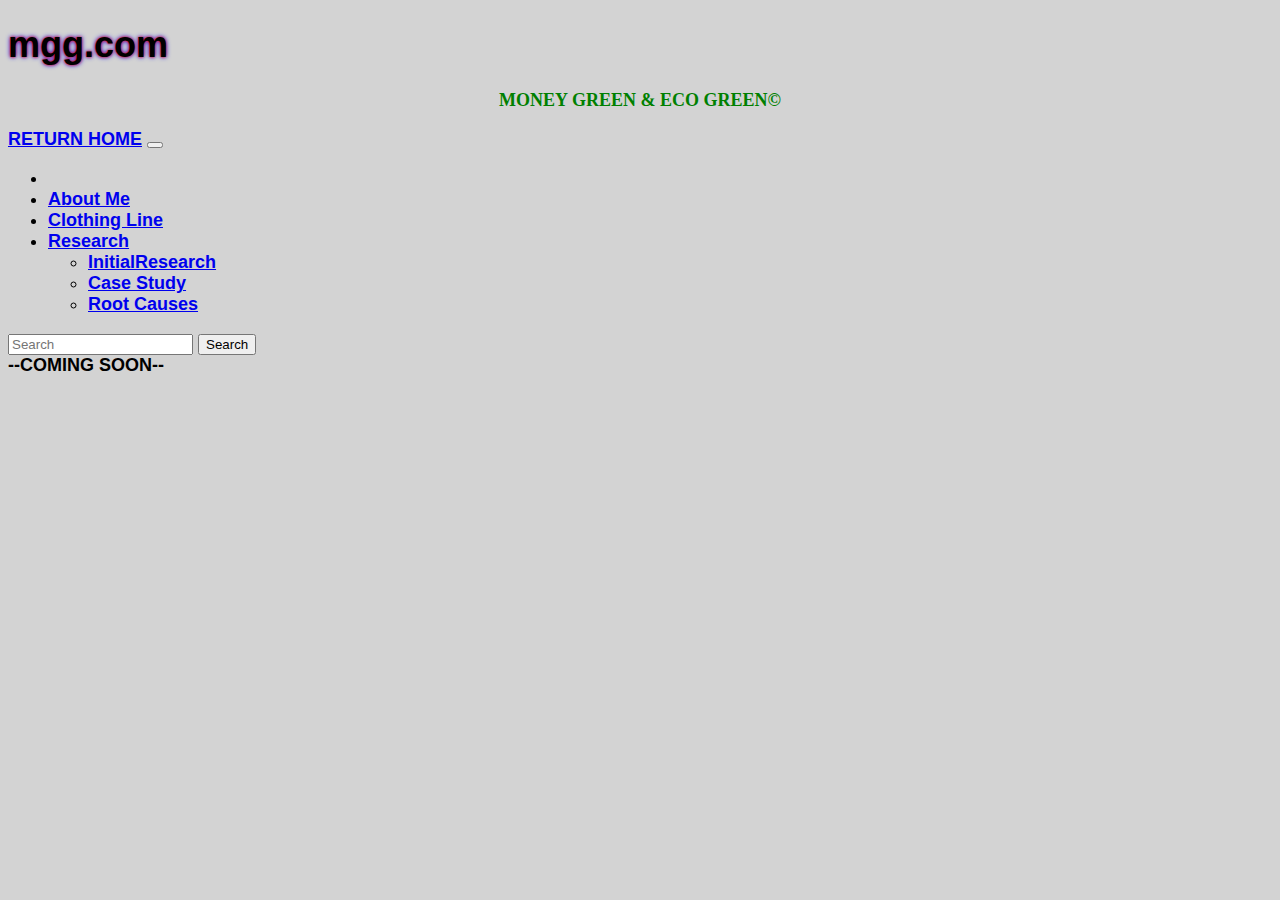
<file: ClothingLine.html>
<!doctype html>
<!DOCTYPE html>
<html>

<head>
    <title>
        CSS text-shadow property
    </title>

    <style>
        h1 {
            text-shadow: 0 0 3px #FF0000, 0 0 5px #0000FF;
        }
    </style>
</head>

<body>
    <h1>mgg.com</h1>
</body>

</html>
<html lang="en">
  <head>
    <meta charset="utf-8">
    <meta name="viewport" content="width=device-width, initial-scale=1">
    <title>Bootstrap demo</title>
    <link href="https://cdn.jsdelivr.net/npm/bootstrap@5.3.2/dist/css/bootstrap.min.css" rel="stylesheet" integrity="sha384-T3c6CoIi6uLrA9TneNEoa7RxnatzjcDSCmG1MXxSR1GAsXEV/Dwwykc2MPK8M2HN" crossorigin="anonymous">
    <script src="https://cdn.jsdelivr.net/npm/bootstrap@5.3.2/dist/js/bootstrap.bundle.min.js" integrity="sha384-C6RzsynM9kWDrMNeT87bh95OGNyZPhcTNXj1NW7RuBCsyN/o0jlpcV8Qyq46cDfL" crossorigin="anonymous" defer></script>
    <link rel="stylesheet" href="style.css">
  </head>
  <body>
 
    <p><b><p><span id="name9"> MONEY GREEN & ECO GREEN©
    <nav class="navbar navbar-expand-lg bg-body-tertiary">
    <div class="container-fluid">
      <a class="nav-link" href="index.html">RETURN HOME</a>
      <button class="navbar-toggler" type="button" data-bs-toggle="collapse" data-bs-target="#navbarSupportedContent" aria-controls="navbarSupportedContent" aria-expanded="false" aria-label="Toggle navigation">
 
        <span class="navbar-toggler-icon"></span>
        </button>
      
      <div class="collapse navbar-collapse" id="navbarSupportedContent"> 
        
        
        <ul class="navbar-nav me-auto mb-2 mb-lg-0">
          
    
          <li class="nav-item">
            
            <a class="nav-link active" aria-current="page" href="#"></a>
          </li>
          
          <li class="nav-item">
            <a class="nav-link" href="AboutIyana.html">About Me</a>
            <li><a class="dropdown-item" href="ClothingLine.html">Clothing Line</a></li>
          </li>
          <li class="nav-item dropdown">
            <a class="nav-link dropdown-toggle" href="#" role="button" data-bs-toggle="dropdown" aria-expanded="false">
              Research
            </a>
            <ul class="dropdown-menu">
              <li><a class="dropdown-item" href="InitialResearchIyana.html">InitialResearch</a></li>
              <li><a class="dropdown-item" href="CaseStudy.html">Case Study</a></li>
              <li><a class="dropdown-item" href="RootCausesIyana.html">Root Causes</a></li>
             
              
            </ul>
            
          </li>
     
        </ul>
        <form class="d-flex" role="search">
          
          <input class="form-control me-2" type="search" placeholder="Search" aria-label="Search">
          <button class="btn btn-outline-success" type="submit">Search</button>
        </form>
        
      </div>
    </div>
    
  </nav>
 
 --COMING SOON--
</body>
  <html>
</file>
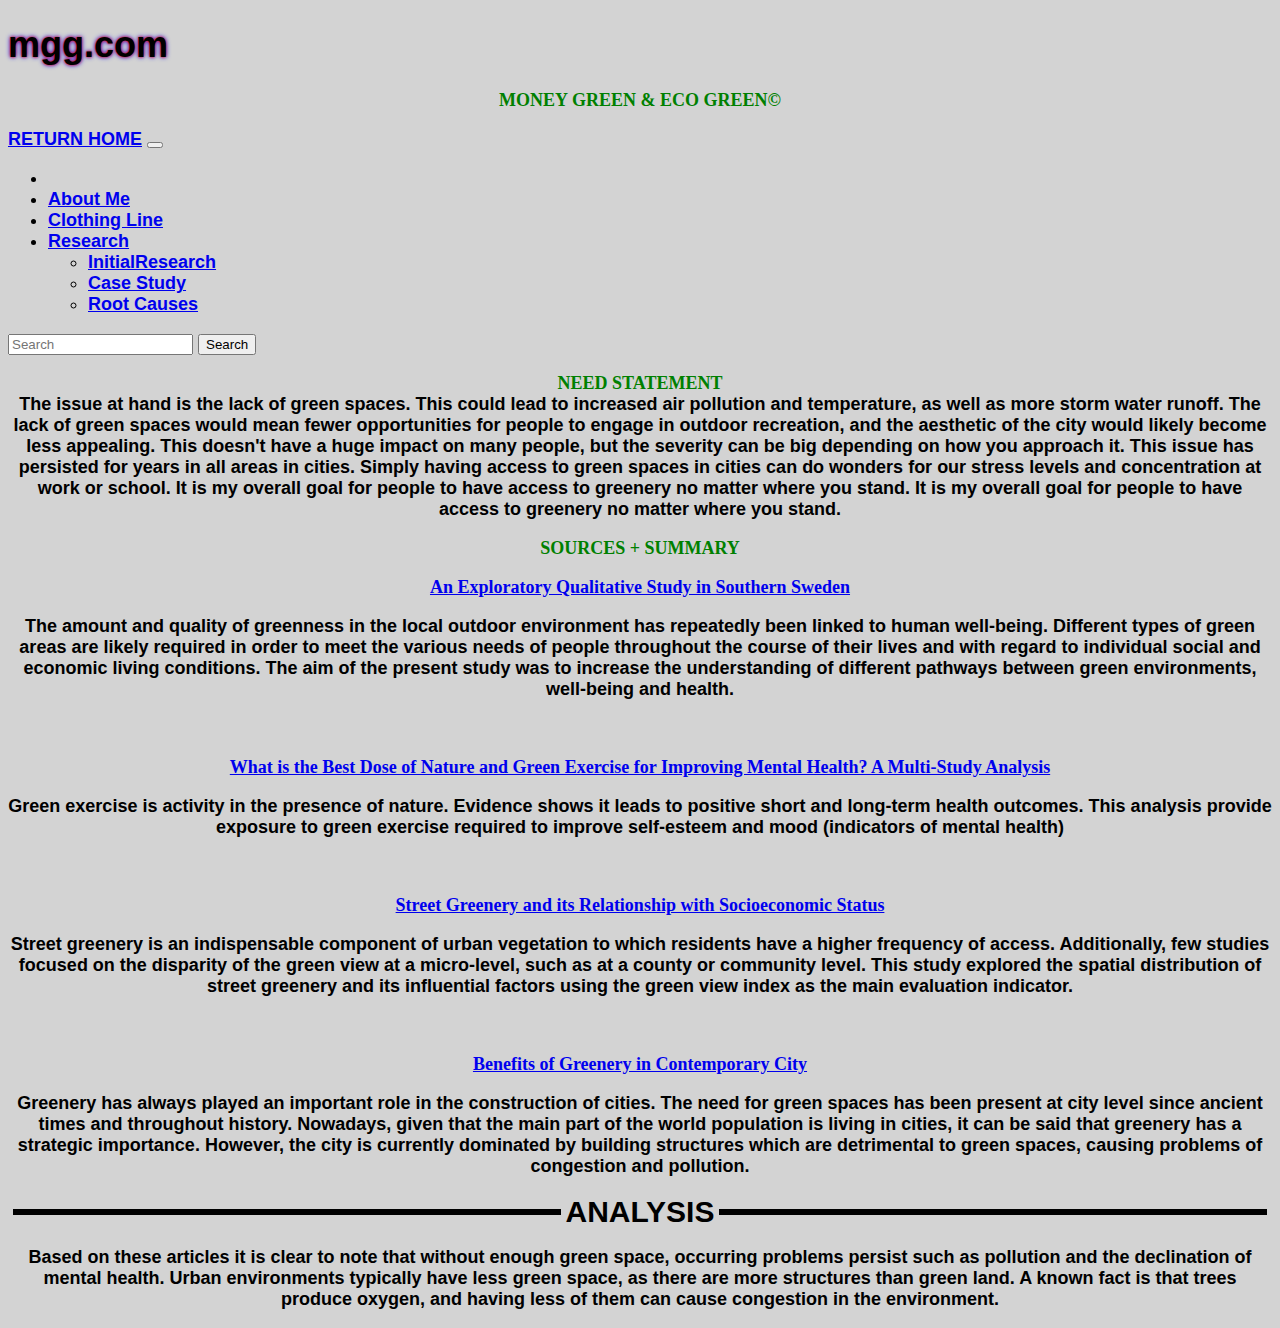
<file: InitialResearchIyana.html>
<!doctype html>
<!DOCTYPE html>
<html>

<head>
    <title>
        CSS text-shadow property
    </title>

    <style>
        h1 {
            text-shadow: 0 0 3px #FF0000, 0 0 5px #0000FF;
        }
    </style>
</head>

<body>
    <h1>mgg.com</h1>
</body>

</html>
<html lang="en">
  <head>
    <meta charset="utf-8">
    <meta name="viewport" content="width=device-width, initial-scale=1">
    <title>Bootstrap demo</title>
    <link href="https://cdn.jsdelivr.net/npm/bootstrap@5.3.2/dist/css/bootstrap.min.css" rel="stylesheet" integrity="sha384-T3c6CoIi6uLrA9TneNEoa7RxnatzjcDSCmG1MXxSR1GAsXEV/Dwwykc2MPK8M2HN" crossorigin="anonymous">
    <script src="https://cdn.jsdelivr.net/npm/bootstrap@5.3.2/dist/js/bootstrap.bundle.min.js" integrity="sha384-C6RzsynM9kWDrMNeT87bh95OGNyZPhcTNXj1NW7RuBCsyN/o0jlpcV8Qyq46cDfL" crossorigin="anonymous" defer></script>
    <link rel="stylesheet" href="style.css">
  </head>
  <body>
    
  

    <p><b><p><span id="name9"> MONEY GREEN & ECO GREEN©
    <nav class="navbar navbar-expand-lg bg-body-tertiary">
    <div class="container-fluid">
      <a class="nav-link" href="index.html">RETURN HOME</a>
      <button class="navbar-toggler" type="button" data-bs-toggle="collapse" data-bs-target="#navbarSupportedContent" aria-controls="navbarSupportedContent" aria-expanded="false" aria-label="Toggle navigation">
 
        <span class="navbar-toggler-icon"></span>
        </button>
      
      <div class="collapse navbar-collapse" id="navbarSupportedContent"> 
        
        
        <ul class="navbar-nav me-auto mb-2 mb-lg-0">
          
    
          <li class="nav-item">
            
            <a class="nav-link active" aria-current="page" href="#"></a>
          </li>
          
          <li class="nav-item">
            <a class="nav-link" href="AboutIyana.html">About Me</a>
            <li><a class="dropdown-item" href="ClothingLine.html">Clothing Line</a></li>
          </li>
          <li class="nav-item dropdown">
            <a class="nav-link dropdown-toggle" href="#" role="button" data-bs-toggle="dropdown" aria-expanded="false">
              Research
            </a>
            <ul class="dropdown-menu">
              <li><a class="dropdown-item" href="InitialResearchIyana.html">InitialResearch</a></li>
              <li><a class="dropdown-item" href="CaseStudy.html">Case Study</a></li>
              <li><a class="dropdown-item" href="RootCausesIyana.html">Root Causes</a></li>
             
              
            </ul>
            
          </li>
     
        </ul>
        <form class="d-flex" role="search">
          
          <input class="form-control me-2" type="search" placeholder="Search" aria-label="Search">
          <button class="btn btn-outline-success" type="submit">Search</button>
        </form>
        
      </div>
    </div>
    
  </nav>
 

 <p><b><p><span id="name3">NEED STATEMENT
<br> 
 </span> The issue at hand is the lack of green spaces. This could lead to increased air pollution and temperature, as well as more storm water runoff. The lack of green spaces would mean fewer opportunities for people to engage in outdoor recreation, and the aesthetic of the city would likely become less appealing. This doesn't have a huge impact on many people, but the severity can be big depending on how you approach it. This issue has persisted for years in all areas in cities. Simply having access to green spaces in cities can do wonders for our stress levels and concentration at work or school. It is my overall goal for people to have access to greenery no matter where you stand. 

It is my overall goal for people to have access to greenery no matter where you stand.   </p>
 <b><p><span id="name3">SOURCES + SUMMARY</span>
  <br>
  <b><p><span id="name3"><a href = "https://www.mdpi.com/1660-4601/16/14/2464">An Exploratory Qualitative Study in Southern Sweden</a>
 <p>The amount and quality of greenness in the local outdoor environment has repeatedly been linked to human well-being. Different types of green areas are likely required in order to meet the various needs of people throughout the course of their lives and with regard to individual social and economic living conditions. The aim of the present study was to increase the understanding of different pathways between green environments, well-being and health.
</p>
<br>

 <b><p><span id="name3"> <a href = "https://pubs.acs.org/doi/abs/10.1021/es903183r">What is the Best Dose of Nature and Green Exercise for Improving Mental Health? A Multi-Study Analysis</a></span>
 <p>Green exercise is activity in the presence of nature. Evidence shows it leads to positive short and long-term health outcomes. This analysis provide exposure to green exercise required to improve self-esteem and mood (indicators of mental health)
</p>
<br>
 <b><p><span id="name3"> <a href = "https://www.mdpi.com/2073-445X/10/8/871">Street Greenery and its Relationship with Socioeconomic Status</a></span>
  <p>Street greenery is an indispensable component of urban vegetation to which residents have a higher frequency of access. Additionally, few studies focused on the disparity of the green view at a micro-level, such as at a county or community level. This study explored the spatial distribution of street greenery and its influential factors using the green view index as the main evaluation indicator. </p>
  <br>
  
  <b><p><span id="name3"> <a href = "https://iopscience.iop.org/article/10.1088/1755-1315/44/3/032020/pdf">Benefits of Greenery in Contemporary City</a></span>
    <p>Greenery has always played an important role in the construction of cities. The need for green spaces has been present at city level since ancient times and throughout history.  Nowadays, given that the main part of the world population is living in cities, it can be said that greenery has a strategic importance. However, the city is currently dominated by building structures which are detrimental to green spaces, causing problems of congestion and pollution. 
    </p>

    <div class="divider">ANALYSIS</div>
    <b><p><span id="name77"> Based on these articles it is clear to note that without enough green space, occurring problems persist such as pollution and the declination of mental health. Urban environments typically have less green space, as there are more structures than green land. A known fact is that trees produce oxygen, and having less of them can cause congestion in the environment. </span>
   

</body>
  <html>
</file>
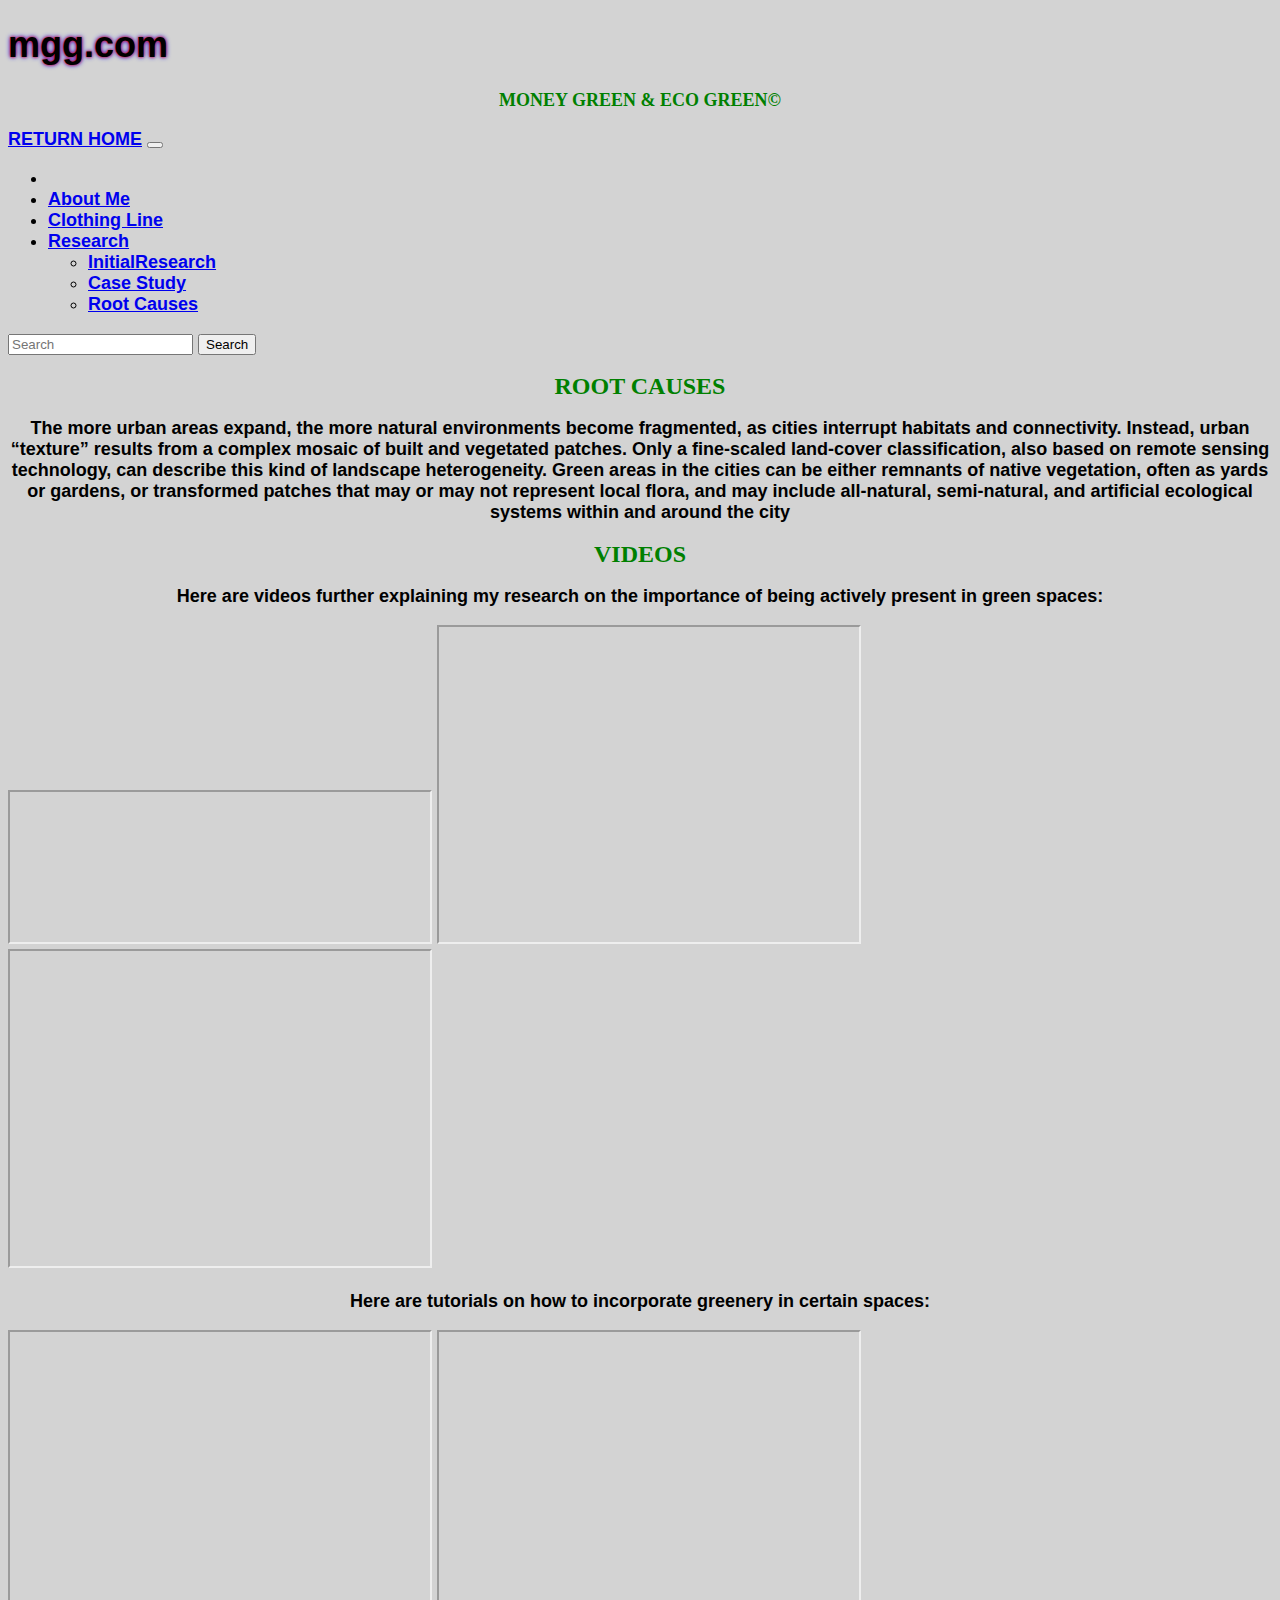
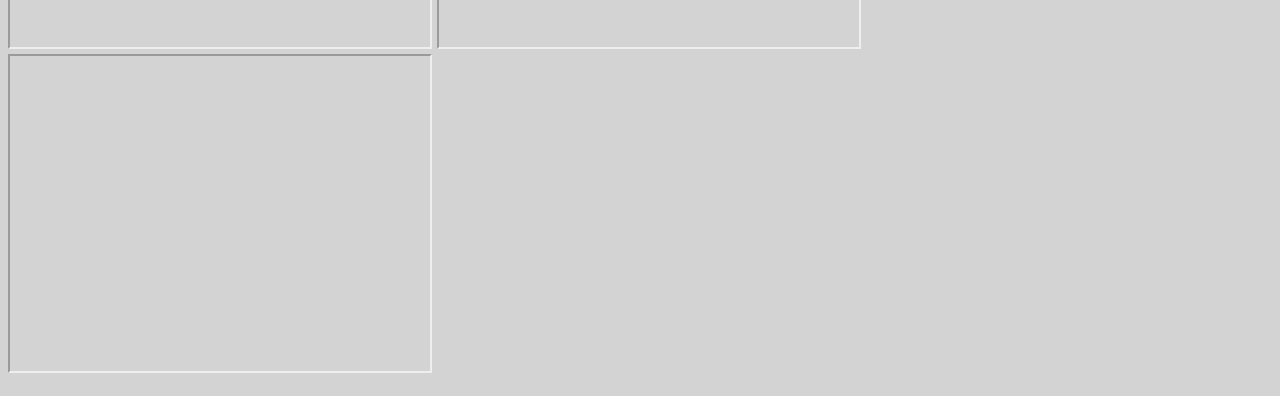
<file: RootCausesIyana.html>
<!doctype html>
<!DOCTYPE html>
<html>

<head>
    <title>
        CSS text-shadow property
    </title>

    <style>
        h1 {
            text-shadow: 0 0 3px #FF0000, 0 0 5px #0000FF;
        }
    </style>
</head>

<body>
    <h1>mgg.com</h1>
</body>

</html>
<html lang="en">
  <head>
    <meta charset="utf-8">
    <meta name="viewport" content="width=device-width, initial-scale=1">
    <title>Bootstrap demo</title>
    <link href="https://cdn.jsdelivr.net/npm/bootstrap@5.3.2/dist/css/bootstrap.min.css" rel="stylesheet" integrity="sha384-T3c6CoIi6uLrA9TneNEoa7RxnatzjcDSCmG1MXxSR1GAsXEV/Dwwykc2MPK8M2HN" crossorigin="anonymous">
    <script src="https://cdn.jsdelivr.net/npm/bootstrap@5.3.2/dist/js/bootstrap.bundle.min.js" integrity="sha384-C6RzsynM9kWDrMNeT87bh95OGNyZPhcTNXj1NW7RuBCsyN/o0jlpcV8Qyq46cDfL" crossorigin="anonymous" defer></script>
    <link rel="stylesheet" href="style.css">
  </head>
  <body>
    

    <p><b><p><span id="name9"> MONEY GREEN & ECO GREEN©
    <nav class="navbar navbar-expand-lg bg-body-tertiary">
    <div class="container-fluid">
      <a class="nav-link" href="index.html"> RETURN HOME</a>
      <button class="navbar-toggler" type="button" data-bs-toggle="collapse" data-bs-target="#navbarSupportedContent" aria-controls="navbarSupportedContent" aria-expanded="false" aria-label="Toggle navigation">
 
        <span class="navbar-toggler-icon"></span>
        </button>
      
      <div class="collapse navbar-collapse" id="navbarSupportedContent"> 
        
        
        <ul class="navbar-nav me-auto mb-2 mb-lg-0">
          
    
          <li class="nav-item">
            
            <a class="nav-link active" aria-current="page" href="#"></a>
          </li>
          
          <li class="nav-item">
            <a class="nav-link" href="AboutIyana.html">About Me</a>
            <li><a class="dropdown-item" href="ClothingLine.html">Clothing Line</a></li>
          </li>
          <li class="nav-item dropdown">
            <a class="nav-link dropdown-toggle" href="#" role="button" data-bs-toggle="dropdown" aria-expanded="false">
              Research
            </a>
            <ul class="dropdown-menu">
              <li><a class="dropdown-item" href="InitialResearchIyana.html">InitialResearch</a></li>
              <li><a class="dropdown-item" href="CaseStudy.html">Case Study</a></li>
              <li><a class="dropdown-item" href="RootCausesIyana.html">Root Causes</a></li>
             
              
            </ul>
            
          </li>
     
        </ul>
        <form class="d-flex" role="search">
          
          <input class="form-control me-2" type="search" placeholder="Search" aria-label="Search">
          <button class="btn btn-outline-success" type="submit">Search</button>
        </form>
        
      </div>
    </div>
    
  </nav>
  <p><b><p><span id="name4">ROOT CAUSES</span></b></p>
  <p><b><p><span id="name7">The more urban areas expand, the more natural environments become fragmented, as cities interrupt habitats and connectivity. Instead, urban “texture” results from a complex mosaic of built and vegetated patches. Only a fine-scaled land-cover classification, also based on remote sensing technology, can describe this kind of landscape heterogeneity. Green areas in the cities can be either remnants of native vegetation, often as yards or gardens, or transformed patches that may or may not represent local flora, and may include all-natural, semi-natural, and artificial ecological systems within and around the city</span></b></p>
<p><b><p><span id="name4">VIDEOS</span></b></p>
<p><b><p><span id="name7">Here are videos further explaining my research on the importance of being actively present in green spaces:</span></b></p>

    <iframe width="420" hweight="315"
src="https://youtube.com/embed/u099d5RLPlk">
</iframe>
<iframe width="420" height="315"
src="https://youtube.com/embed/o86Ut6kAEMQ">
</iframe>
<iframe width="420" height="315"
src="https://youtube.com/embed/6HhIaSdX1Nw">
</iframe>
<p><b><p><span id="name7">Here are tutorials on how to incorporate greenery in certain spaces:
</span></b></p>
<iframe width="420" height="315"
src="https://youtube.com/embed/MEGdcf4jKD0">
</iframe>
<iframe width="420" height="315"
src="https://youtube.com/embed/lAb0Jakrc2M">
</iframe>
<iframe width="420" height="315"
src="https://youtube.com/embed/aBIQDu5b5uM">
</iframe>

</p>
</body>
  <html>
</file>
<file: style.css>
body {
    background-color: lightgrey;
    color:dark;
    font-family: 'Trebuchet MS', 'Lucida Sans Unicode', 'Lucida Grande', 'Lucida Sans', Arial, sans-serif;
    font-size: large;
    
}
body{
    background:lightgrey;
    min-height: 450px;
    position: relative;
 }
 svg#one {
     position: absolute;
     -webkit-transform: translate(50%, 141%);
     transform: translate(50%, 141%);
 }
 svg#two {
     position: absolute;
     -webkit-transform: translate(570%, 1210%);
     transform: translate(570%, 1210%);
 }
 svg#three {
     position: absolute;
     -webkit-transform: translate(600%, 250%);
     transform: translate(600%, 250%);
 }
 .group {
     -webkit-transform: translate(42.5px,42.5px);
     -moz-transform: translate(42.5px,42.5px);
     transform: translate(42.5px, 42.5px);
 }
 path {
     -webkit-transform: translate(-42.50px,-42.50px);
     -moz-transform: translate(-42.50px,-42.50px);
     transform: translate(-42.50px,-42.50px);
 }
 .large {
     -webkit-animation: large 2.5s infinite;
     -moz-animation: large 2.5s infinite;
 }
 .large-2 {
     -webkit-animation: large-2 2.5s infinite;
     -moz-animation: large-2 2.5s infinite;
 }
 .small {
     -webkit-animation: small 2.5s infinite;
     -moz-animation: small 2.5s infinite;
 }
 @-webkit-keyframes large {
     0% {
         opacity: 0;
         -webkit-transform: rotate(0deg) scale(0);
         transform: rotate(0deg) scale(0);
     }
     50% {
         opacity: 1;
     }
     100% {
         opacity: 0;
         -webkit-transform: rotate(360deg) scale(1.5);
         transform: rotate(360deg) scale(1.5);
     }
 }
 @-moz-keyframes large {
     0% {
         opacity: 0;
         transform: rotate(0deg) scale(0);
     }
     50% {
         opacity: 1;
     }
     100% {
         opacity: 0;
         transform: rotate(360deg) scale(1.5);
     }
 }
 @-webkit-keyframes large-2 {
     0% {
         opacity: 0;
         -webkit-transform: rotate(45deg) scale(0);
         transform: rotate(45deg) scale(0);
     }
     50% {
         opacity: 1;
     }
     100% {
         opacity: 0;
         -webkit-transform: rotate(405deg) scale(1.1);
         transform: rotate(405deg) scale(1.1);
     }
 }
 @-moz-keyframes large-2 {
     0% {
         opacity: 0;
         transform: rotate(45deg) scale(0);
     }
     50% {
         opacity: 1;
     }
     100% {
         opacity: 0;
         transform: rotate(405deg) scale(1.1);
     }
 }
 @-webkit-keyframes small {
     0% {
         opacity: 0;
         -webkit-transform: rotate(0deg) scale(0);
         transform: rotate(0deg) scale(0);
     }
     50% {
         opacity: 1;
     }
     100% {
         opacity: 0;
         -webkit-transform: rotate(-360deg) scale(1);
         transform: rotate(-360deg) scale(1.5);
     }
 }
 @-moz-keyframes small {
     0% {
         opacity: 0;
         transform: rotate(0deg) scale(0);
     }
     50% {
         opacity: 1;
     }
     100% {
         opacity: 0;
         transform: rotate(-360deg) scale(1.5);
     }
 }
/* main container */
.container{
	top:0px;
	background:00;
	width:100%;
	height:100%;
  min-height: 800px;
	position:absolute;
	left:0%;
/* 	background:#1E1E20 url(http://premiumcoding.com/CSSTricks/fallingLeaves/autumn.jpg) center top no-repeat; */
  background-size: cover;
}

.loader {
    text-align: center;
}
.loader span {
    display: inline-block;
    
   
	  margin: -280px 40px 54px  -34px;
         background:url("https://cdn.theatlantic.com/assets/media/img/posts/Screen%20Shot%202013-10-08%20at%209.13.38%20AM.png");
  background-size: contain;
    
    -webkit-animation: loader 10s infinite  linear;
    -moz-animation: loader 10s infinite  linear;
}
.loader span:nth-child(5n+5) {

    -webkit-animation-delay: 1.3s;
    -moz-animation-delay: 1.3s;
}
.loader span:nth-child(3n+2) {

    -webkit-animation-delay: 1.5s;
    -moz-animation-delay: 1.5s;
}
.loader span:nth-child(2n+5) {

    -webkit-animation-delay: 1.7s;
    -moz-animation-delay: 1.7s;
}

.loader span:nth-child(3n+10) {

    -webkit-animation-delay: 2.7s;
    -moz-animation-delay: 2.7s;
}
.loader span:nth-child(7n+2) {

    -webkit-animation-delay: 3.5s;
    -moz-animation-delay: 3.5s;
}
.loader span:nth-child(4n+5) {

    -webkit-animation-delay: 5.5s;
    -moz-animation-delay: 5.5s;
}
.loader span:nth-child(3n+7) {

    -webkit-animation-delay: 8s;
    -moz-animation-delay: 8s;
}
@-webkit-keyframes loader {
  0% {
    width: 80px;
    height: 80px;
    opacity: 1;

	-webkit-transform: translate(0, 0px) rotateZ(0deg);
  }
  75% {
    width: 80px;
    height: 80px;
    opacity: 1;

	-webkit-transform: translate(100px, 600px) rotateZ(270deg); 
  }
  100% {
    width: 80px;
    height: 80px;
    opacity: 0;

	-webkit-transform: translate(150px, 800px) rotateZ(360deg);
  }
}
@-moz-keyframes loader {
  0% {
    width: 80px;
    height: 80px;
    opacity: 1;
    
	-webkit-transform: translate(0, 0px) rotateZ(0deg);
  }
  75% {
    width: 80px;
    height: 80px;
    opacity: 0;
   
	-webkit-transform: translate(100px, 600px) rotateZ(270deg); 
  }
  100% {
    width: 80px;
    height: 80px;
    opacity: 0;
    
	-webkit-transform: translate(150px, 800px) rotateZ(360deg);

  }

  }
.navbar-brand {
    font-family: cursive
    
}
body {background: lightgray;}

/* leaf animations */

#leaves {position:relative;top:-50px;width:100%;text-align: right;}

#leaves i {
    display: inline-block;
    width: 200px;
    height: 150px;
    background: linear-gradient(to bottom right, #309900, #005600);
    transform: skew(20deg);
    border-radius: 5% 40% 70%;
    box-shadow: inset 0px 0px 1px #222;
    border: 1px solid #333;
    z-index: 1;
    -webkit-animation: falling 5s 0s infinite;
}

#leaves i:nth-of-type(2n) { -webkit-animation: falling2 5s 0s infinite; }
#leaves i:nth-of-type(3n) { -webkit-animation: falling3 5s 0s infinite; }

#leaves i:before {
  position: absolute;
  content: '';
  top: 117px;
  right: 9px;
  height: 27px;
  width: 32px;
  transform: rotate(49deg);
  border-radius: 0% 15% 15% 0%;
  border-top: 1px solid #222;
  border-bottom: 1px solid #222;
  border-left: 0px solid #222;
  border-right: 1px solid #222;
  background: linear-gradient(to right, rgba(0,100,0,1), #005600);
  z-index: 1;
}

#leaves i:after {
  content: '';
  height: 125px;
  width: 10px;
  background: linear-gradient(to right, rgba(0,0,0,.15), rgba(0,0,0,0));
  display: block;
  transform: rotate(125deg);
  position: absolute;
  left: 85px;
  border-radius:50%;
}


#leaves i:nth-of-type(n)    { height:23px; width:30px; }
#leaves i:nth-of-type(n):before { width:7px; height:5px; top:17px; right:1px; }
#leaves i:nth-of-type(n):after { width:2px; height:17px; left: 12px; top:0px; }

#leaves i:nth-of-type(2n+1)    { height:11px; width:16px; }
#leaves i:nth-of-type(2n+1):before { width:4px; height:3px; top:7px; right:0px; }
#leaves i:nth-of-type(2n+1):after { width:2px; height:6px; left: 5px; top:1px; }

#leaves i:nth-of-type(3n+2)  { height:17px; width:23px; }
#leaves i:nth-of-type(3n+2):before  { height:4px; width:4px; top:12px; right:1px; }
#leaves i:nth-of-type(3n+2):after  { height:10px; width:2px; top:1px; left:8px; }

#leaves i:nth-of-type(n)   { -webkit-animation-delay: 1.9s;}
#leaves i:nth-of-type(2n)  { -webkit-animation-delay: 3.9s;}
#leaves i:nth-of-type(3n)  { -webkit-animation-delay: 2.3s;}
#leaves i:nth-of-type(4n)  { -webkit-animation-delay: 4.4s;}
#leaves i:nth-of-type(5n)  { -webkit-animation-delay: 5s;  }
#leaves i:nth-of-type(6n)  { -webkit-animation-delay: 3.5s;}
#leaves i:nth-of-type(7n)  { -webkit-animation-delay: 2.8s;}
#leaves i:nth-of-type(8n)  { -webkit-animation-delay: 1.5s;}
#leaves i:nth-of-type(9n)  { -webkit-animation-delay: 3.3s;}
#leaves i:nth-of-type(10n) { -webkit-animation-delay: 2.5s;}
#leaves i:nth-of-type(11n) { -webkit-animation-delay: 1.2s;}
#leaves i:nth-of-type(12n) { -webkit-animation-delay: 4.1s;}
#leaves i:nth-of-type(13n) { -webkit-animation-delay: 1s;  }
#leaves i:nth-of-type(14n) { -webkit-animation-delay: 4.7s;}
#leaves i:nth-of-type(15n) { -webkit-animation-delay: 3s;  }

#leaves i:nth-of-type(n)    { background: linear-gradient(to bottom right, #309900, #005600); }
#leaves i:nth-of-type(2n+2)  { background: linear-gradient(to bottom right, #5e9900, #2b5600); }
#leaves i:nth-of-type(4n+1)  { background: linear-gradient(to bottom right, #990, #564500); }

#leaves i:nth-of-type(n)    { opacity: .7;}
#leaves i:nth-of-type(3n+1)  { opacity: .5;}
#leaves i:nth-of-type(3n+2)  { opacity: .3;}

#leaves i:nth-of-type(n)    {transform: rotate(180deg);}


#leaves i:nth-of-type(n) { -webkit-animation-timing-function:ease-in-out;}

@-webkit-keyframes falling {
    
    0% {
        -webkit-transform:
            translate3d(300,0,0)
            rotate(0deg);
    }
    
    100% {
        -webkit-transform:
            translate3d(-350px,700px,0)
            rotate(90deg);
        opacity: 0;
    }
}

@-webkit-keyframes falling3 {
     0% {
        -webkit-transform:
            translate3d(0,0,0)
            rotate(-20deg);
    }
    
    100% {
        -webkit-transform:
            translate3d(-230px,640px,0)
            rotate(-70deg);
        opacity: 0;
    }
}

@-webkit-keyframes falling2 {
     0% {
        -webkit-transform:
            translate3d(0,0,0)
            rotate(90deg);
    }
    
    100% {
        -webkit-transform:
            translate3d(-400px,680px,0)
            rotate(0deg);
        opacity: 0;
    }
}
p
{
    
    text-align: center;

}



#name {
    
    color:rgb(0, 0, 0) ;
    font-family: cursive; font-size: xx-large;
}
#name2 {
    
    text-align: center;
    color: darkolivegreen;
    font-family: cursive;
    font-size: x-large;
}
#name3 {
   
    text-align: center;
    color: green;
    font-family: cursive;
    font-size: large; 
}
#name4 {
    color: green;
    font-family: cursive;
    font-size: x-large;
}
#name5 {
color:tomato;
font-family:cursive;
font-size: x-large;

}
#name6 {
    color:black;
    font-size: x-large;
}
#name7 {
    color:black;
    font-family: sans-serif;
    font-size: large;
}
#name8 {
    color:green;
    font-family:cursive;
    font-size: x-large;
}
.center {
    display: block;
    margin-left: auto;
    margin-right: auto;
    width: 70;
  }
  #name9 {
    color:green;
    font-family:cursive;
    font-size: large;
    
  }


  .divider {
    font-size: 30px;
    display: flex;
    align-items: center;
  }
  
  .divider::before, .divider::after {
    flex: 1;
    content: '';
    padding: 3px;
    background-color: black;
    margin: 5px;
  }
  #name10 {
    color: blue;
    font-family:cursive;
    font-size: x-large;
  }
  #name11 {
    
  }
</file>
